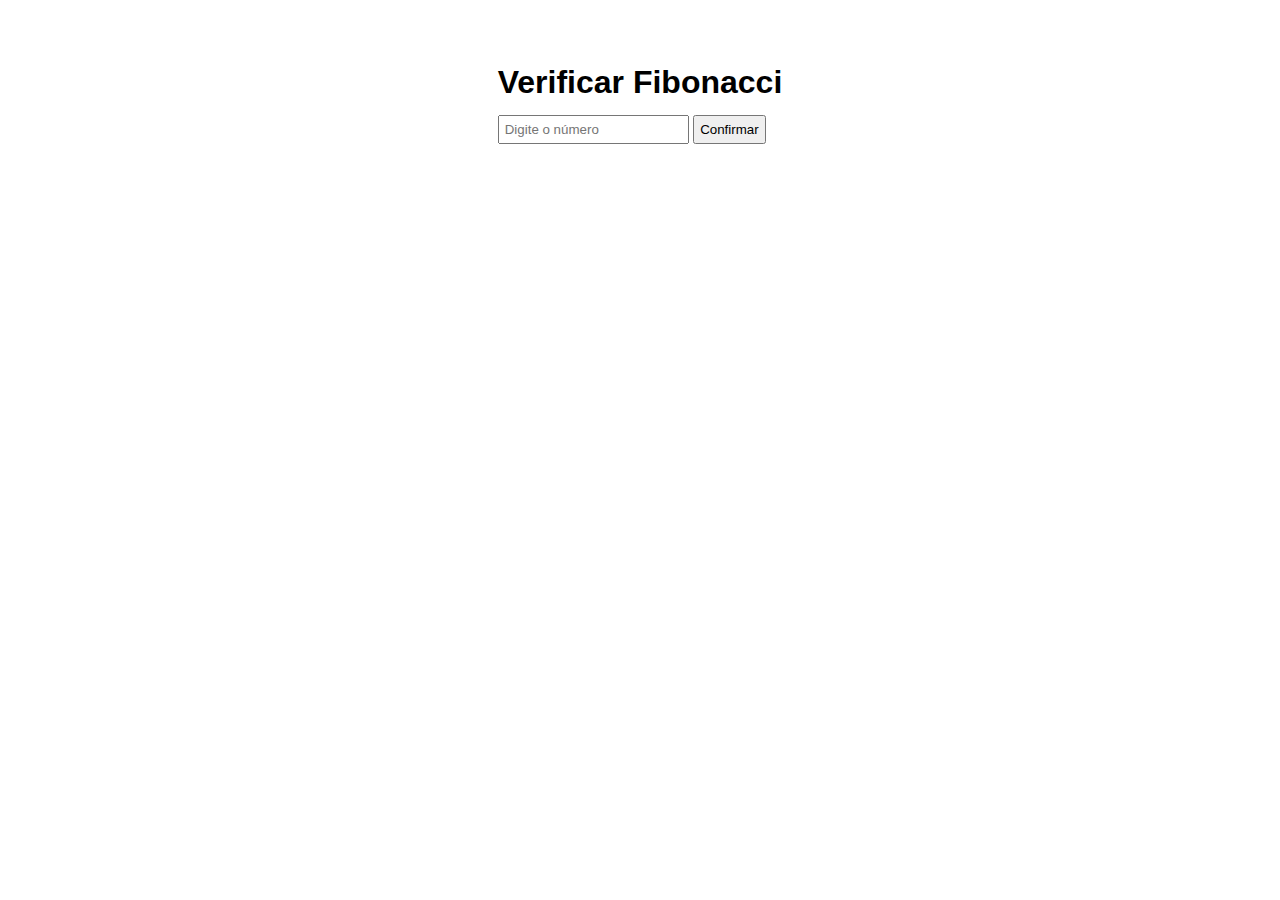
<file: Estágio/1/index.html>
<!DOCTYPE html>
<html>

<head>
  <meta charset="utf-8">
  <meta name="viewport" content="width=device-width">
  <title>Verificar Fibonacci</title>
  <link href="style.css" rel="stylesheet" type="text/css" />
</head>

<body>
  <div class="container">
    <h1>Verificar Fibonacci</h1>
    <input type="number" id="numeroInput" placeholder="Digite o número">
    <button onclick="Fibonacci()">Confirmar</button>
    <p id="resultado"></p>
  </div>
  <script src="script.js"></script>
</body>

</html>
</file>
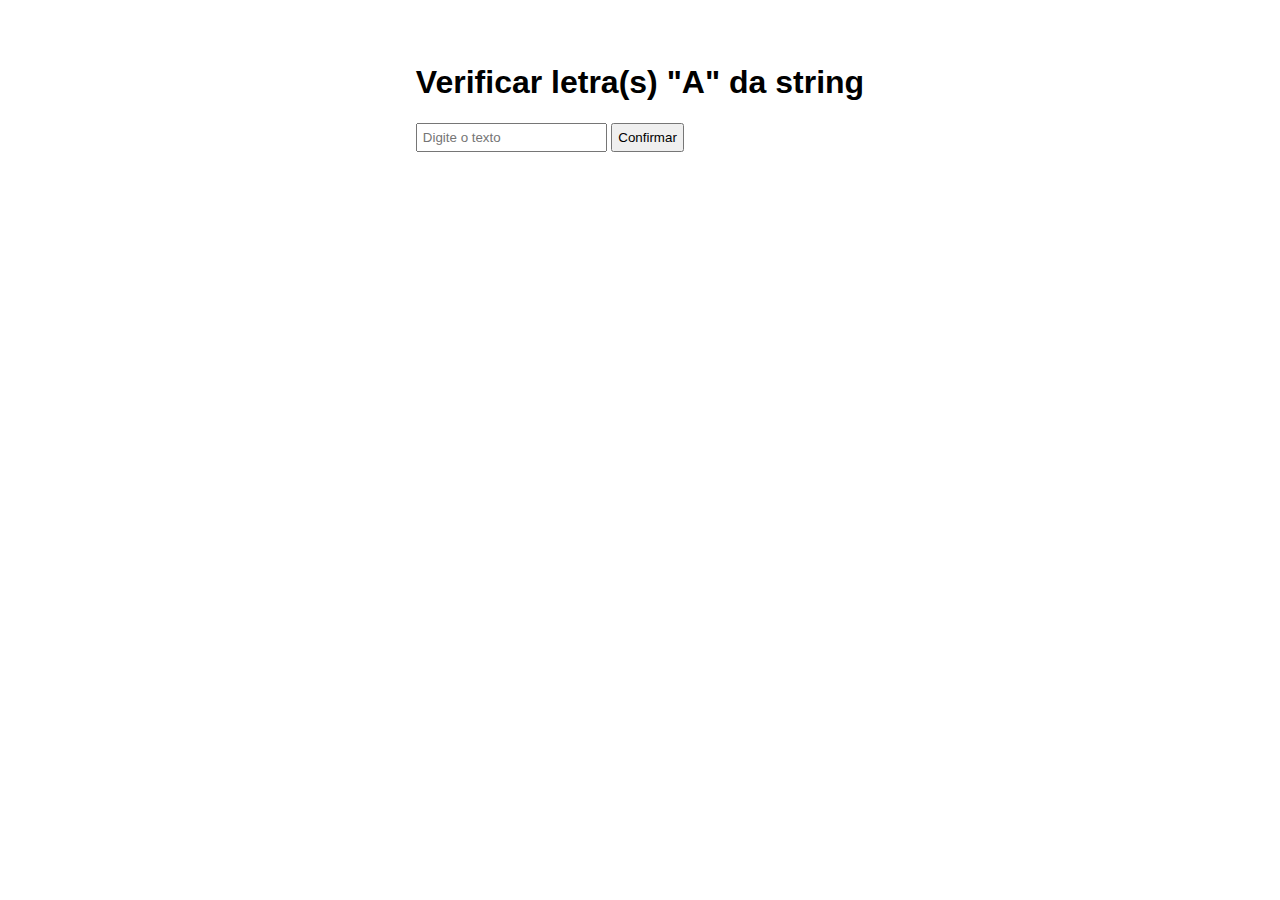
<file: Estágio/2/index.html>
<!DOCTYPE html>
<html>

<head>
  <meta charset="utf-8">
  <meta name="viewport" content="width=device-width">
  <title>Verificar Texto</title>
  <link href="style.css" rel="stylesheet" type="text/css" />
</head>

<body>
  <div class="container">
    <h1>Verificar letra(s) "A" da string</h1>
    <input type="text" id="textoInput" placeholder="Digite o texto">
    <button onclick="verificaTexto()">Confirmar</button>
    <p id="resultado"></p>
  </div>
  <script src="script.js"></script>
</body>

</html>
</file>
<file: Estágio/1/style.css>
* {
    margin: 0;
    padding: 0;
    box-sizing: border-box;
}

body {
    font-family: 'Arial', sans-serif;
    display: flex;
    justify-content: center;
    align-items: center;
}

.container {
    margin-top: 5%;
}

h1 {
    margin-bottom: 5%;
}

#numeroInput {
    padding: 5px;
}

button {
    padding: 5px;
}

#resultado {
    margin-top: 5%;
}
</file>
<file: Estágio/2/style.css>
* {
    margin: 0;
    padding: 0;
    box-sizing: border-box;
}

body {
    font-family: 'Arial', sans-serif;
    display: flex;
    justify-content: center;
    align-items: center;
}

.container {
    margin-top: 5%;
}

h1 {
    margin-bottom: 5%;
}

#textoInput {
    padding: 5px;
}

button {
    padding: 5px;
}

#resultado {
    margin-top: 5%;
}
</file>
